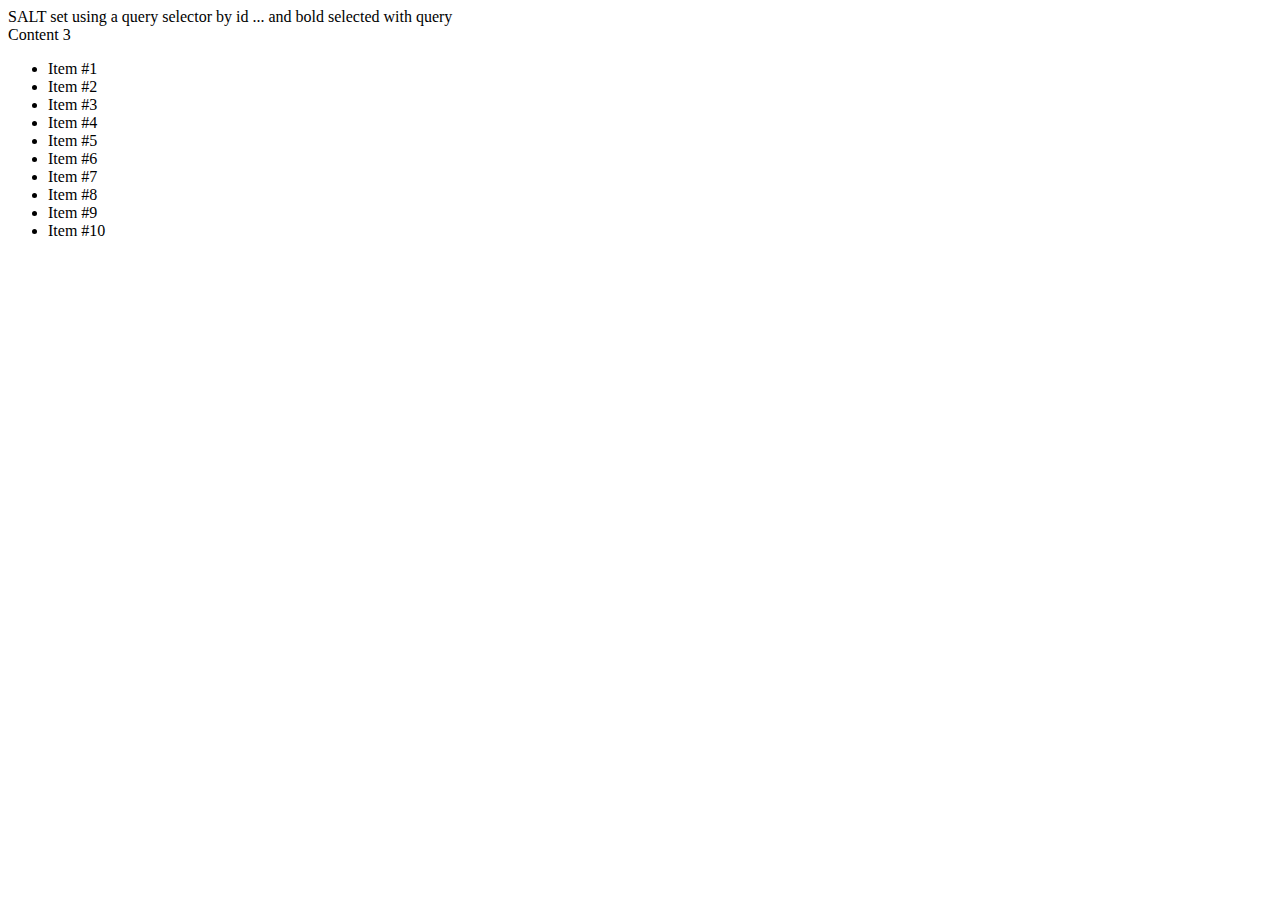
<file: index.html>
<!DOCTYPE html>
<html lang="en">
<head>
    <meta charset="UTF-8">
    <meta http-equiv="X-UA-Compatible" content="IE=edge">
    <meta name="viewport" content="width=device-width, initial-scale=1.0">
    <title>Document</title>
    <script src="functions.js"></script>
   
   <script>
   // ADD LIST
   function addListInMain(numberOfListItems) {
        const ulElement = document.createElement('ul');

        for (let i = 0; i < numberOfListItems; i++) {
            const liItem = document.createElement('li');
            liItem.textContent = `Item #${i+1}`

            ulElement.appendChild(liItem);
        }

    // specify place of insertion
      const main = document.querySelector('main');
         main.appendChild(ulElement);
    }


    // REMOVE SPECIFIED DIV
    function removeDivInMain(idName) {
        const divToRemove = document.querySelector('div#'+idName);
        
            if(divToRemove != undefined) {
            divToRemove.remove();
            }
    }

    


    </script>
</head>
<body>
    <script>
        console.log("salt> Start of body");
    </script>
    <main>
        <div name="content" class="big bold bright">Content 1</div>
        <div class="big bold" id="companyName">Content 2</div>
        <div name="content" class="big">Content 3</div>
   </main>


    <script>
    // call function
    const companyName = myFunctions.getCompanyName();
    
    // manipulate html
    // select first node with name="content" attribute
    const companyNameElement = document.querySelector('[name="content"]');
    companyNameElement.innerHTML = companyName + ' set using a query selector by id';

    // select all nodes with class="bold" attribute    
    const boldNodes = document.querySelectorAll('.bold');
    for (let i = 0; i < boldNodes.length; i++) {
        boldNodes[i].innerHTML += ' ... and bold selected with query';
    }
    addListInMain(10);
    removeDivInMain('companyName');
    </script>
</body>
</html>
</file>
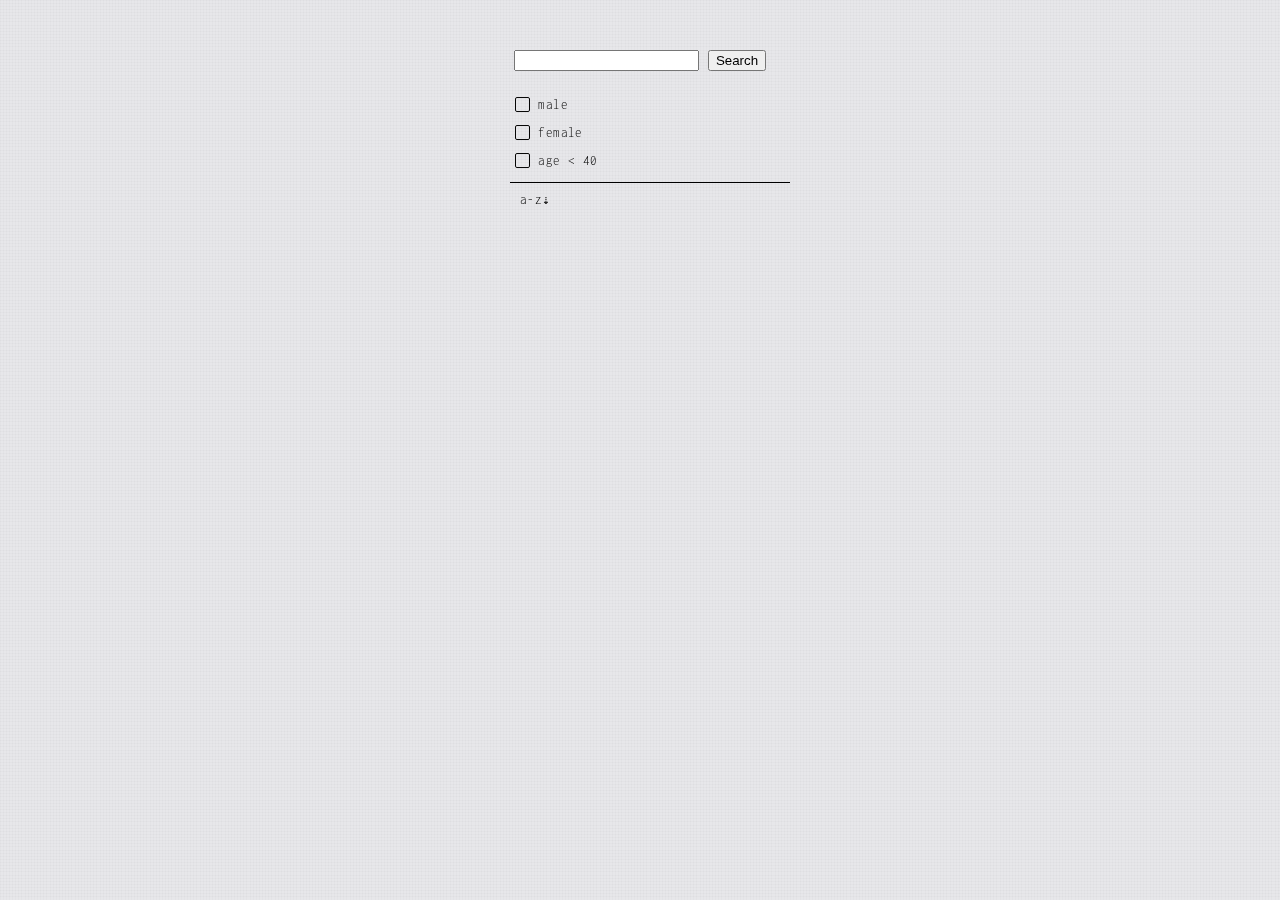
<file: getDataWithFetch.html>
<!DOCTYPE html>
<html lang="en">
<head>
    <meta charset="UTF-8">
    <meta http-equiv="X-UA-Compatible" content="IE=edge">
    <meta name="viewport" content="width=device-width, initial-scale=1.0">
    <title>Document</title>
    <link href="/stylesheets/3dknop.css" media="screen, projection" rel="stylesheet" type="text/css" />
    <link href="/stylesheets/screen.css" media="screen, projection" rel="stylesheet" type="text/css" />
    <link href="/stylesheets/print.css" media="print" rel="stylesheet" type="text/css" />
    <link href="/src/style.css" media="screen, projection" rel="stylesheet" type="text/css" />
    <!--[if IE]>
        <link href="/stylesheets/ie.css" media="screen, projection" rel="stylesheet" type="text/css" />
    <![endif]-->
    <script src="src/functions_v2.js"></script>
        

 

   
      
    <script>
    document.addEventListener('DOMContentLoaded', () => {
      myFunctions.getUsers('main');
      });
    </script>

    
</head>
<body>
  <div class="container">
    
       <form id="search-form">
       <input id="searchbar" type="text" name="search">   
     <button type="button" id="btnSearch">Search</button>
    <label class="form-control">&nbsp;</label> 
    <label class="form-control"><input type="checkbox" class="ceckbox" name="male">male</label>
    <label class="form-control"><input type="checkbox" class="ceckbox" name="female">female</label>
    <label class="form-control"><input type="checkbox" class="ceckbox" name="age">age < 40</label>
     <div class="form-control" id="az">a-z⇣</div>
    </form> 
    </div>
<main>
  

</main>
</body>
</html>
</file>
<file: stylesheets/3dknop.css>
/* line 16, ../sass/3dknop.scss */
.persona {
  color: #101832;
  position: relative;
  display: inline-block;
  vertical-align: top;
  margin: 25px;
  width: 180px;
  height: 240px;
  z-index: -2;
  cursor: pointer;
  letter-spacing: 0.075em;
  text-transform: uppercase;
  border: 3px #00bcdd solid;
  border-image: linear-gradient(45deg, #00bcdd 0%, #ff00ff 100%);
  border-image-slice: 1 1 0 0;
  z-index: 1;
  box-shadow: -0.8em 0.8em 0em rgba(16, 24, 50, 0.35);
  transform-origin: left bottom;
  -webkit-transition: all 200ms ease-in-out;
  -moz-transition: all 200ms ease-in-out;
  -o-transition: all 200ms ease-in-out;
  transition: all 200ms ease-in-out;
}
/* line 36, ../sass/3dknop.scss */
.persona:before, .persona:after {
  border: 3px #00bcdd solid;
  content: '';
  display: block;
  position: absolute;
  z-index: -1;
}
/* line 46, ../sass/3dknop.scss */
.persona:before {
  border-image: linear-gradient(45deg, #00bcdd 0%, #0097dd 100%);
  border-image-slice: 1 1 0 1;
  left: -0.6em !important;
  top: .1em !important;
  width: .10em;
  height: 100%;
  transform: skewY(-45deg);
}
/* line 57, ../sass/3dknop.scss */
.persona:after {
  border-image: linear-gradient(45deg, #00bcdd 0%, #ff00ff 100%);
  border-image-slice: 1 1 1 0;
  bottom: -.65em !important;
  right: 0.10em !important;
  width: 9.83em;
  height: .20em;
  transform: skewX(-45deg);
}
/* line 68, ../sass/3dknop.scss */
.persona:hover {
  background-color: white;
  background-size: 90%;
  cursor: pointer;
  transform: translate(0.13em, -0.13em);
  box-shadow: -0.93em 0.93em 0em rgba(16, 24, 50, 0.35);
}
/* line 78, ../sass/3dknop.scss */
.persona:hover:before {
  background-image: url('[data-uri]');
  background-size: 100%;
  background-image: -moz-linear-gradient(45deg, #00bcdd 0%, #0097dd 100%);
  background-image: -webkit-linear-gradient(45deg, #00bcdd 0%, #0097dd 100%);
  background-image: linear-gradient(45deg, #00bcdd 0%, #0097dd 100%);
  height: calc(100% - .13em);
  border-image-slice: 1;
}
/* line 84, ../sass/3dknop.scss */
.persona:hover:after {
  background-image: url('[data-uri]');
  background-size: 100%;
  background-image: -moz-linear-gradient(45deg, #00bcdd 0%, #ff00ff 100%);
  background-image: -webkit-linear-gradient(45deg, #00bcdd 0%, #ff00ff 100%);
  background-image: linear-gradient(45deg, #00bcdd 0%, #ff00ff 100%);
  width: calc(100% - .13em);
  border-image-slice: 1;
}

/* line 92, ../sass/3dknop.scss */
.cta {
  background-color: #00bcdd;
  background-image: url('[data-uri]');
  background-size: 100%;
  background-image: -moz-linear-gradient(45deg, #00bcdd 0%, #ff00ff 100%);
  background-image: -webkit-linear-gradient(45deg, #00bcdd 0%, #ff00ff 100%);
  background-image: linear-gradient(45deg, #00bcdd 0%, #ff00ff 100%);
  border-image: linear-gradient(45deg, #44e3ff 0%, #ff66ff 100%);
  border-image-slice: 1;
  color: white;
}
/* line 99, ../sass/3dknop.scss */
.cta:before {
  border-image-slice: 1;
  background-image: url('[data-uri]');
  background-size: 100%;
  background-image: -moz-linear-gradient(45deg, #00bcdd 0%, #0097dd 100%);
  background-image: -webkit-linear-gradient(45deg, #00bcdd 0%, #0097dd 100%);
  background-image: linear-gradient(45deg, #00bcdd 0%, #0097dd 100%);
  left: -0.75em;
  top: .15em;
}
/* line 106, ../sass/3dknop.scss */
.cta:after {
  border-image-slice: 1;
  background-image: url('[data-uri]');
  background-size: 100%;
  background-image: -moz-linear-gradient(45deg, #00bcdd 0%, #ff00ff 100%);
  background-image: -webkit-linear-gradient(45deg, #00bcdd 0%, #ff00ff 100%);
  background-image: linear-gradient(45deg, #00bcdd 0%, #ff00ff 100%);
  bottom: -0.75em;
  right: .15em;
}
/* line 113, ../sass/3dknop.scss */
.cta:hover {
  background: white;
  border-image: linear-gradient(45deg, #00bcdd 0%, #ff00ff 100%);
  border-image-slice: 1;
  color: #101832;
}
/* line 119, ../sass/3dknop.scss */
.cta:hover:before {
  height: 100%;
}
/* line 122, ../sass/3dknop.scss */
.cta:hover:after {
  width: 9.83em;
}

/* line 128, ../sass/3dknop.scss */
.bg {
  background: none;
  border: 3px solid #101832;
  color: #101832;
  cursor: pointer;
}
/* line 134, ../sass/3dknop.scss */
.bg:before, .bg:after {
  background: #101832;
  border: 3px solid #101832;
}
/* line 140, ../sass/3dknop.scss */
.bg:hover {
  border-image: none;
  cursor: pointer;
}
/* line 144, ../sass/3dknop.scss */
.bg:hover:before, .bg:hover:after {
  background: #101832;
}
</file>
<file: stylesheets/screen.css>
/* Welcome to Compass.
 * In this file you should write your main styles. (or centralize your imports)
 * Import this file using the following HTML or equivalent:
 * <link href="/stylesheets/screen.css" media="screen, projection" rel="stylesheet" type="text/css" /> */
/* line 5, ../../../../../tools/ruby31/lib/ruby/gems/3.1.0/gems/compass-core-1.0.3/stylesheets/compass/reset/_utilities.scss */
html, body, div, span, applet, object, iframe,
h1, h2, h3, h4, h5, h6, p, blockquote, pre,
a, abbr, acronym, address, big, cite, code,
del, dfn, em, img, ins, kbd, q, s, samp,
small, strike, strong, sub, sup, tt, var,
b, u, i, center,
dl, dt, dd, ol, ul, li,
fieldset, form, label, legend,
table, caption, tbody, tfoot, thead, tr, th, td,
article, aside, canvas, details, embed,
figure, figcaption, footer, header, hgroup,
menu, nav, output, ruby, section, summary,
time, mark, audio, video {
  margin: 0;
  padding: 0;
  border: 0;
  font: inherit;
  font-size: 100%;
  vertical-align: baseline;
}

/* line 22, ../../../../../tools/ruby31/lib/ruby/gems/3.1.0/gems/compass-core-1.0.3/stylesheets/compass/reset/_utilities.scss */
html {
  line-height: 1;
}

/* line 24, ../../../../../tools/ruby31/lib/ruby/gems/3.1.0/gems/compass-core-1.0.3/stylesheets/compass/reset/_utilities.scss */
ol, ul {
  list-style: none;
}

/* line 26, ../../../../../tools/ruby31/lib/ruby/gems/3.1.0/gems/compass-core-1.0.3/stylesheets/compass/reset/_utilities.scss */
table {
  border-collapse: collapse;
  border-spacing: 0;
}

/* line 28, ../../../../../tools/ruby31/lib/ruby/gems/3.1.0/gems/compass-core-1.0.3/stylesheets/compass/reset/_utilities.scss */
caption, th, td {
  text-align: left;
  font-weight: normal;
  vertical-align: middle;
}

/* line 30, ../../../../../tools/ruby31/lib/ruby/gems/3.1.0/gems/compass-core-1.0.3/stylesheets/compass/reset/_utilities.scss */
q, blockquote {
  quotes: none;
}
/* line 103, ../../../../../tools/ruby31/lib/ruby/gems/3.1.0/gems/compass-core-1.0.3/stylesheets/compass/reset/_utilities.scss */
q:before, q:after, blockquote:before, blockquote:after {
  content: "";
  content: none;
}

/* line 32, ../../../../../tools/ruby31/lib/ruby/gems/3.1.0/gems/compass-core-1.0.3/stylesheets/compass/reset/_utilities.scss */
a img {
  border: none;
}

/* line 116, ../../../../../tools/ruby31/lib/ruby/gems/3.1.0/gems/compass-core-1.0.3/stylesheets/compass/reset/_utilities.scss */
article, aside, details, figcaption, figure, footer, header, hgroup, main, menu, nav, section, summary {
  display: block;
}
</file>
<file: stylesheets/print.css>
/* Welcome to Compass. Use this file to define print styles.
 * Import this file using the following HTML or equivalent:
 * <link href="/stylesheets/print.css" media="print" rel="stylesheet" type="text/css" /> */
</file>
<file: src/style.css>
@import url('https://fonts.googleapis.com/css2?family=Inconsolata&display=swap');
:root {
  --male: rgb(46, 112, 255);
  --female: rgb(255, 146, 170);
  --text: #050505;
  --bgcolor: #e7e7ea;
  --angle: 8px;
  --angle-o: 4px;
  --form-control-color: rebeccapurple;
    --form-control-disabled: #959495;
}



body {
  background-color: var(--bgcolor);
  font-family: "Inconsolata", monospace;
  font-size: 1.13em;
}



   body::after {
      content: "";
      background: url(grid.png);
      background-size: 25px;
      opacity: 0.45;
      top: 0;
      left: 0;
      bottom: 0;
      right: 0;
      position: fixed;
      z-index: -4;   
    }

    

  img {
    position: absolute;
    border-radius: 5px;
    width: 140px;
    bottom: 20px;
    left: 20px;      
    z-index: -1;  
  }

.mainResult {
    font-family: 'Franklin Gothic Medium', 'Arial Narrow', Arial, sans-serif;
    font-size: 80px;
  }
  .negativeResult {
    background-color: red;
    color: white;
  }
  .positiveResult {
    background-color: green;
    color: white;
  }

  
.wrapper {  
  text-align: center;
  max-width: 1000px;
  margin-left: auto;
  margin-right: auto;

}


.container {
  text-align: center;
  max-width: 260px;
  margin-left: auto;
  margin-right: auto;
  height: 200px;
  padding-top: 50px;
}


  h2 {
    text-align: left;
    padding-left: 3px;
    font-size: 15px;
    line-height: 1.08em;
    color: var(--text);
    font-weight: 300;
    margin: 22px 20px 0px 20px;
    border-top: 1px solid var(--text);
    padding-top: 6px;
    min-height: 500px;

  }

  h3 {
    text-align: left;
    padding-left: 05px;
    font-size: 13px;
    line-height: 1.38em;
    color: var(--text);
    font-weight: 300;
    letter-spacing: 0.03em;
   
  }


 



  .male {
    background-color: var(--male);
  }

     
 .female {
    background-color: var(--female);
  }


  
  
  
  
 
 
  
  .form-control {
    text-align: left;
    padding-left: 05px;
    font-size: 13px;
    line-height: 1.38em;
    color: var(--text);
    font-weight: 300;
    letter-spacing: 0.03em;
    line-height: 1.1;
    display: grid;
    grid-template-columns: 1em auto;
    gap: 0.8em;
  }
  
  .form-control + .form-control {
    margin-top: 1em;
    margin-right: 15px;
  }
  
  .form-control--disabled {
    color: var(--form-control-disabled);
    cursor: not-allowed;
  }
  
  input[type="checkbox"] {
    /* Add if not using autoprefixer */
    -webkit-appearance: none;
    /* Remove most all native input styles */
    appearance: none;
    /* For iOS < 15 */
    background-color: var(--form-background);
    /* Not removed via appearance */
    margin: 0;
    font: inherit;
    color: currentColor;
    width: 1.15em;
    height: 1.15em;
    border: 0.15em solid currentColor;
    border-radius: 0.15em;
    transform: translateY(-0.075em);
    display: grid;
    place-content: center;
    
  }
  
  input[type="checkbox"]::before {
    content: "";
    width: 0.65em;
    height: 0.65em;
    clip-path: polygon(14% 44%, 0 65%, 50% 100%, 100% 16%, 80% 0%, 43% 62%);
    transform: scale(0);
    transform-origin: bottom left;
    transition: 120ms transform ease-in-out;
    box-shadow: inset 1em 1em var(--form-control-color);
    /* Windows High Contrast Mode */
    background-color: CanvasText;
    
  }
  
  input[type="checkbox"]:checked::before {
    transform: scale(1);
   
  }
  
  input[type="checkbox"]:focus {
    outline: max(0px, 0.00em) solid currentColor;
    outline-offset: max(1px, 0.00em);
    
  }


#az {

  width: 100%;
  text-align: left;
  padding: 10px;
  height: 100px;
  cursor: pointer;
  border-top: 1px solid black;
  grid-template-columns: 7em auto;
  z-index: 5;

}
</file>
<file: stylesheets/ie.css>
/* Welcome to Compass. Use this file to write IE specific override styles.
 * Import this file using the following HTML or equivalent:
 * <!--[if IE]>
 *   <link href="/stylesheets/ie.css" media="screen, projection" rel="stylesheet" type="text/css" />
 * <![endif]--> */
</file>
